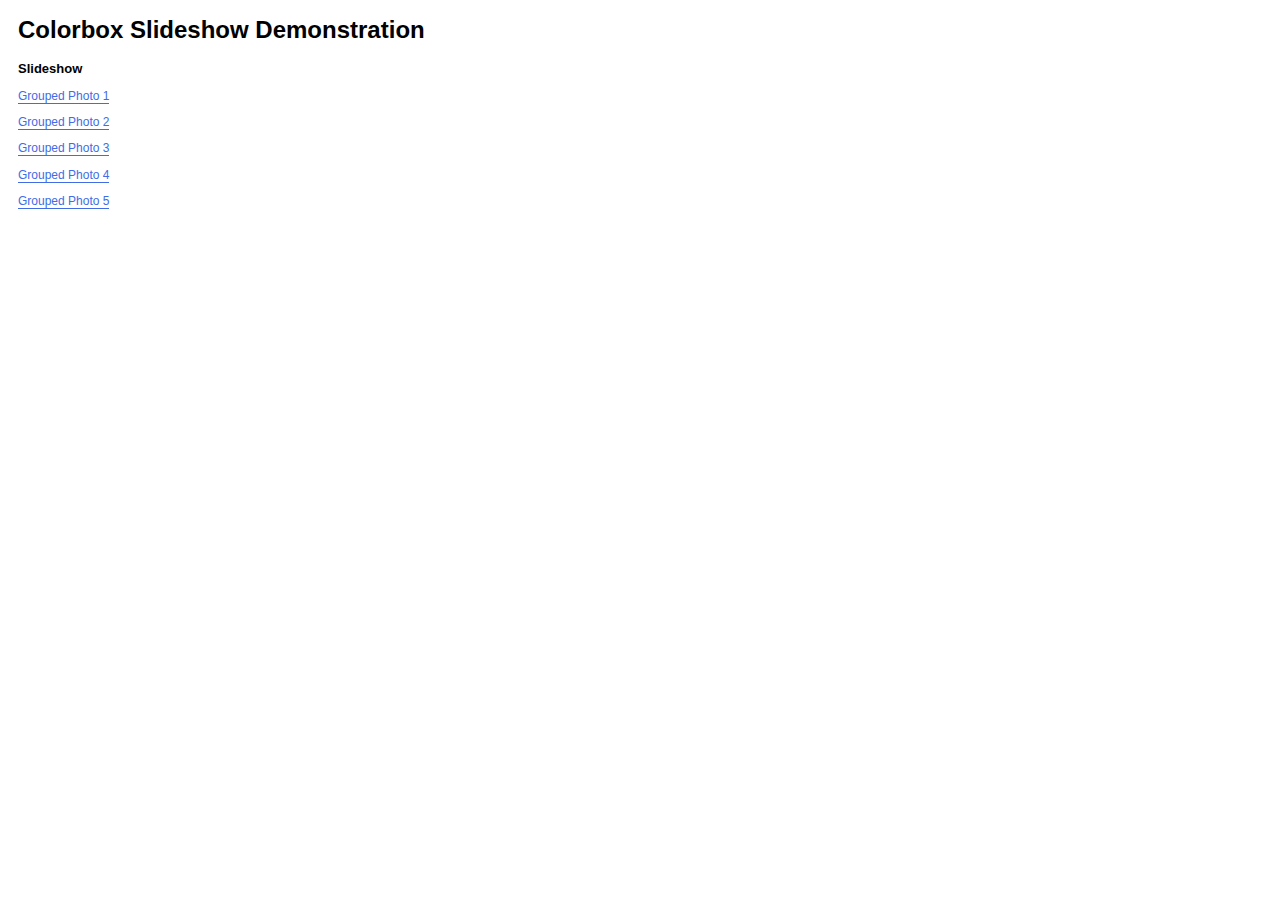
<file: ColorboxPage/Demostration.html>
<!DOCTYPE html>
<html>
	<head>
		<meta charset='utf-8'/>
		<title>Colorbox Examples</title>
		<link rel="stylesheet" href="colorbox.css" />
		<link rel="stylesheet" href="style.css" />
		<script src="https://ajax.googleapis.com/ajax/libs/jquery/1.10.2/jquery.min.js"></script>
		<script src="jquery.colorbox.js"></script>
		<script src="app.js"></script>

	</head>
	<body>
		<h1>Colorbox Slideshow Demonstration</h1>
		
		<h2>Slideshow</h2>
		<p><a class="group4"  href="content/add.png" title="Add Tab">Grouped Photo 1</a></p>
		<p><a class="group4"  href="content/addingNewEntry.png" title="Adding an entry">Grouped Photo 2</a></p>
		<p><a class="group4"  href="content/newestTab.png" title="newer Tab">Grouped Photo 3</a></p>
		<p><a class="group4"  href="content/older.png" title="Older Tab">Grouped Photo 4</a></p>
		<p><a class="group4"  href="content/resultOfEntry.png" title="result of entry">Grouped Photo 5</a></p>
	</body>
</html>
</file>
<file: ColorboxPage/colorbox.css>
/*
    Colorbox Core Style:
    The following CSS is consistent between example themes and should not be altered.
*/
#colorbox, #cboxOverlay, #cboxWrapper{position:absolute; top:0; left:0; z-index:9999; overflow:hidden;}
#cboxWrapper {max-width:none;}
#cboxOverlay{position:fixed; width:100%; height:100%;}
#cboxMiddleLeft, #cboxBottomLeft{clear:left;}
#cboxContent{position:relative;}
#cboxLoadedContent{overflow:auto; -webkit-overflow-scrolling: touch;}
#cboxTitle{margin:0;}
#cboxLoadingOverlay, #cboxLoadingGraphic{position:absolute; top:0; left:0; width:100%; height:100%;}
#cboxPrevious, #cboxNext, #cboxClose, #cboxSlideshow{cursor:pointer;}
.cboxPhoto{float:left; margin:auto; border:0; display:block; max-width:none; -ms-interpolation-mode:bicubic;}
.cboxIframe{width:100%; height:100%; display:block; border:0; padding:0; margin:0;}
#colorbox, #cboxContent, #cboxLoadedContent{box-sizing:content-box; -moz-box-sizing:content-box; -webkit-box-sizing:content-box;}

/* 
    User Style:
    Change the following styles to modify the appearance of Colorbox.  They are
    ordered & tabbed in a way that represents the nesting of the generated HTML.
*/
#cboxOverlay{background:url(images/overlay.png) repeat 0 0; opacity: 0.9; filter: alpha(opacity = 90);}
#colorbox{outline:0;}
    #cboxTopLeft{width:21px; height:21px; background:url(images/controls.png) no-repeat -101px 0;}
    #cboxTopRight{width:21px; height:21px; background:url(images/controls.png) no-repeat -130px 0;}
    #cboxBottomLeft{width:21px; height:21px; background:url(images/controls.png) no-repeat -101px -29px;}
    #cboxBottomRight{width:21px; height:21px; background:url(images/controls.png) no-repeat -130px -29px;}
    #cboxMiddleLeft{width:21px; background:url(images/controls.png) left top repeat-y;}
    #cboxMiddleRight{width:21px; background:url(images/controls.png) right top repeat-y;}
    #cboxTopCenter{height:21px; background:url(images/border.png) 0 0 repeat-x;}
    #cboxBottomCenter{height:21px; background:url(images/border.png) 0 -29px repeat-x;}
    #cboxContent{background:#fff; overflow:hidden;}
        .cboxIframe{background:#fff;}
        #cboxError{padding:50px; border:1px solid #ccc;}
        #cboxLoadedContent{margin-bottom:28px;}
        #cboxTitle{position:absolute; bottom:4px; left:0; text-align:center; width:100%; color:#949494;}
        #cboxCurrent{position:absolute; bottom:4px; left:58px; color:#949494;}
        #cboxLoadingOverlay{background:url(images/loading_background.png) no-repeat center center;}
        #cboxLoadingGraphic{background:url(images/loading.gif) no-repeat center center;}

        /* these elements are buttons, and may need to have additional styles reset to avoid unwanted base styles */
        #cboxPrevious, #cboxNext, #cboxSlideshow, #cboxClose {border:0; padding:0; margin:0; overflow:visible; width:auto; background:none; }
        
        /* avoid outlines on :active (mouseclick), but preserve outlines on :focus (tabbed navigating) */
        #cboxPrevious:active, #cboxNext:active, #cboxSlideshow:active, #cboxClose:active {outline:0;}

        #cboxSlideshow{position:absolute; bottom:4px; right:30px; color:#0092ef;}
        #cboxPrevious{position:absolute; bottom:0; left:0; background:url(images/controls.png) no-repeat -75px 0; width:25px; height:25px; text-indent:-9999px;}
        #cboxPrevious:hover{background-position:-75px -25px;}
        #cboxNext{position:absolute; bottom:0; left:27px; background:url(images/controls.png) no-repeat -50px 0; width:25px; height:25px; text-indent:-9999px;}
        #cboxNext:hover{background-position:-50px -25px;}
        #cboxClose{position:absolute; bottom:0; right:0; background:url(images/controls.png) no-repeat -25px 0; width:25px; height:25px; text-indent:-9999px;}
        #cboxClose:hover{background-position:-25px -25px;}

/*
  The following fixes a problem where IE7 and IE8 replace a PNG's alpha transparency with a black fill
  when an alpha filter (opacity change) is set on the element or ancestor element.  This style is not applied to or needed in IE9.
  See: http://jacklmoore.com/notes/ie-transparency-problems/
*/
.cboxIE #cboxTopLeft,
.cboxIE #cboxTopCenter,
.cboxIE #cboxTopRight,
.cboxIE #cboxBottomLeft,
.cboxIE #cboxBottomCenter,
.cboxIE #cboxBottomRight,
.cboxIE #cboxMiddleLeft,
.cboxIE #cboxMiddleRight {
    filter: progid:DXImageTransform.Microsoft.gradient(startColorstr=#00FFFFFF,endColorstr=#00FFFFFF);
}
</file>
<file: ColorboxPage/style.css>
body {
	font:12px/1.2 Verdana, sans-serif; 
	padding:0 10px;
}
a:link, a:visited {
	text-decoration:none; 
	color:#416CE5; 
	border-bottom:1px solid #416CE5;}
h2 {
	font-size:13px; 
	margin:15px 0 0 0;
}
</file>
